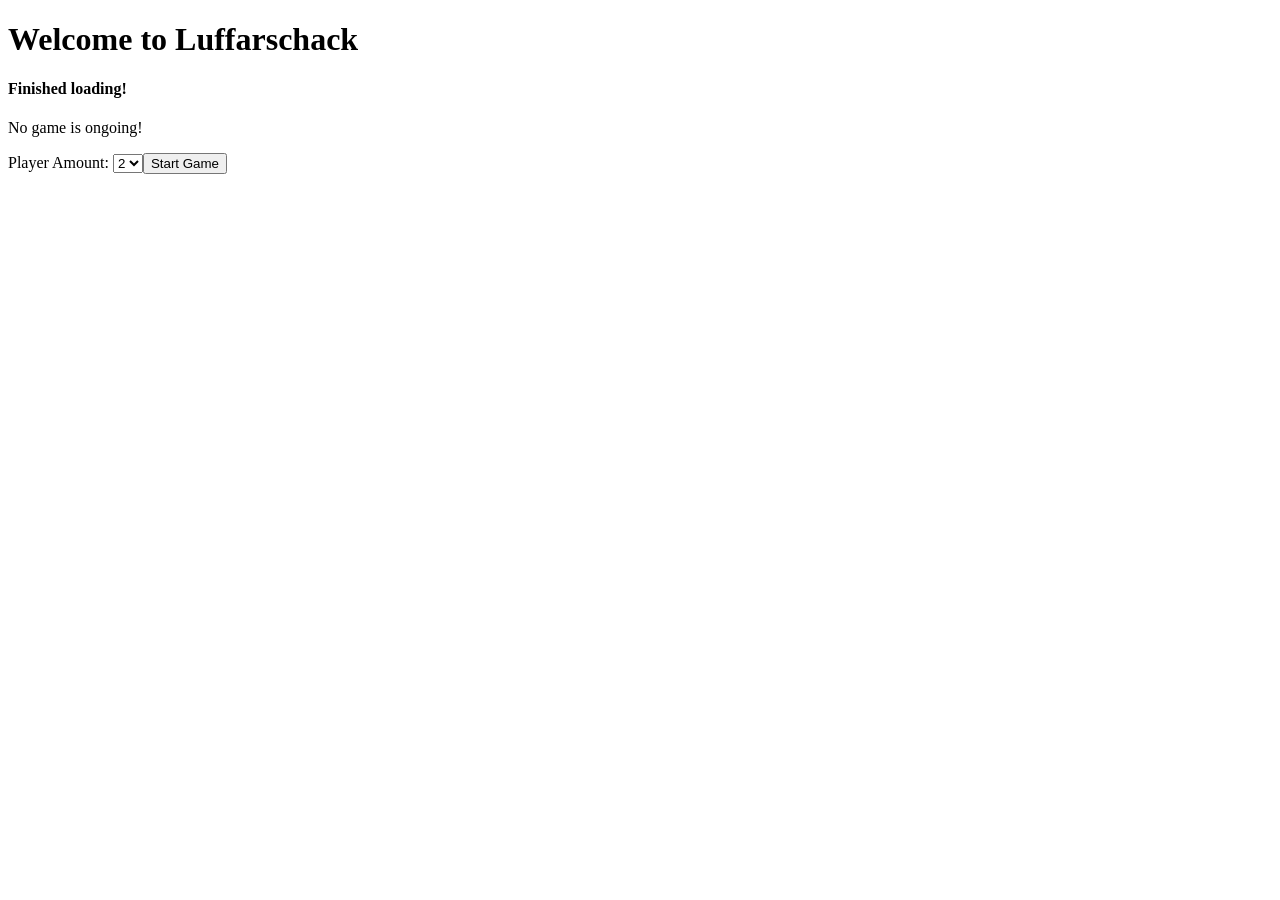
<file: frontend/index.html>
<!DOCTYPE html>
<html lang="en">
	<head>
		<meta charset="UTF-8">
		<meta name="viewport" content="width=device-width, initial-scale=1.0">
		<meta http-equiv="X-UA-Compatible" content="ie=edge">
		<title>My Website</title>
		<link rel="stylesheet" href="css/style.css">
		<link rel="icon" href="./favicon.ico" type="image/x-icon">
	</head>
	<body>
		<main>
			<h1>Welcome to Luffarschack</h1>
			<h4 id="setup_status_text">Game is loading in...</h4>
			<div>
				<p id="game_status_text">No game is ongoing!</p>
			</div>
			<div id="continue_game_container">
			</div>
			<div id="new_game_container">
			</div>
			<script type="module"	src="./script/mainMenu.js"></script>
		</main>
	</body>
</html>
</file>
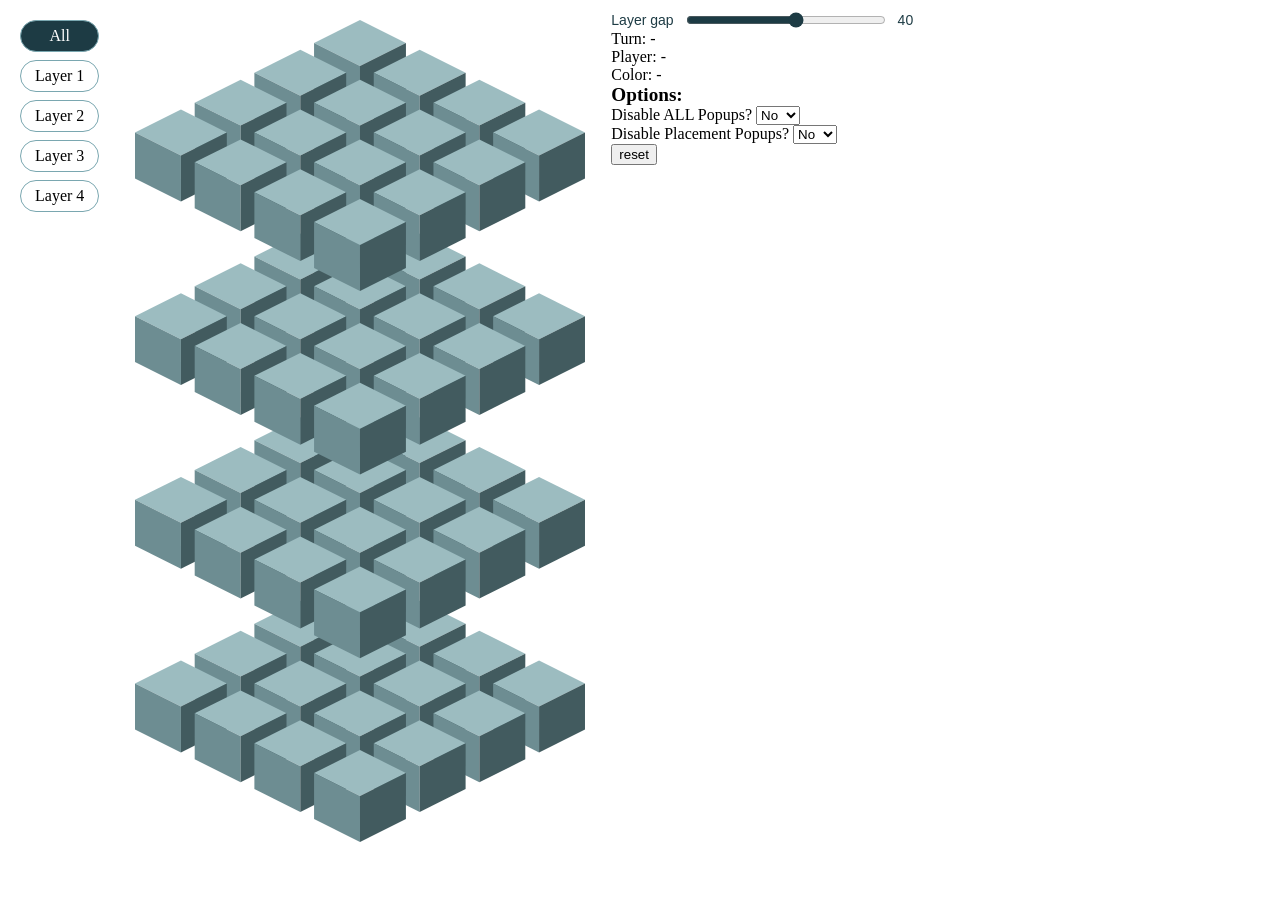
<file: frontend/game.html>
<!DOCTYPE html>
<html lang="en">

<head>
	<meta charset="UTF-8">
	<meta name="viewport" content="width=device-width, initial-scale=1.0">
	<meta http-equiv="X-UA-Compatible" content="ie=edge">
	<title>My Website</title>
	<link rel="stylesheet" href="css/style.css">
	<link rel="stylesheet" href="css/cubeStyle.css">
	<link rel="icon" href="./favicon.ico" type="image/x-icon">
</head>

<body class="left"> <!-- i made css class for left center and right -->


	<div Id="layer_toggles" class="controls"></div>

	<div class="svg-container">
		<svg class="svg" xmlns="http://www.w3.org/2000/svg"></svg>
	</div>



	<div class="flex-col">
		<label class="slider">
			Layer gap
			<input type="range" id="gapSlider" min="0" max="80" value="40">
			<output id="gapValue">40</output>
		</label>

		<div id="game_info"></div>
		
		<div id="options" class="side-options">
			<div class="option_title">Options:</div>
			<form id="options_form">
				<div id="disable_all_container"></div>
				<div id="disable_placement_container"></div>
			</form>
			<div id="reset_container"></div>
		</div>
</body>

<!-- <script type="module" src="./script/buildUI.js"></script> -->
<script type="module" src="./script/buildGame.js"></script>


</html>
</file>
<file: frontend/css/style.css>
#field *:child {
	/*
	display:inline-table;
	*/
}
.option_title{
	font-size:120%;
	font-weight:bold;
}

#board {
    display: grid;
	/*
    grid-template-columns: repeat(4, 80px);
	*/
}
.board {
    display: grid;
    grid-template-columns: repeat(4, 80px);
    gap: 4px;
    padding: 5px;
}

.cell {
    height: 80px;
}
.invisible{
	height:1px;
	width:1px;
	opacity:0.5;
}
.sideblock{
	position:absolute;
	max-width:50%;
}
.sideblock:nth-of-type(2){
	left:400px;
}
#ui_side{
	width:300px;
}
#ui_side select {
	width:50px;
}
</file>
<file: frontend/css/cubeStyle.css>
html,
body {
    width: 100%;
    height: 100%;
    margin: 0px;
    padding: 5px;
    display: flex;

    gap: 16px;
}

body.center{
    flex-direction: column;
    align-items: center;
    justify-content: center;
}

body.left{
    flex-direction: row;
    align-items:flex-start;
    justify-content:left;
}

body.right{
    flex-direction: row-reverse;
    align-items:flex-start;
    justify-content:right;
}




.svg-container {
    width: 50vh;
    height: 95vh;
    min-width: 30vh;
    min-height: 50vh;
    display: flex;
    align-items:self-start;
    flex-direction:column;
    justify-content:start;
    padding: 10px;
}

svg {
    overflow: visible;
}


/* === layer buttons === */

.controls {
    display: flex;
    padding: 10px;
    gap: 8px;
}

body.left .controls{
    flex-direction: column;
}

body.center .controls{
    flex-direction: row;
}

body.right .controls{
    flex-direction: column;
}


.controls button {
    font: inherit;
    padding: 6px 14px;
    border: 1px solid #7aa7b0;
    border-radius: 999px;
    background: white;
    cursor: pointer;
    transition: color 0.2s;
    /* what does this do*/
}

.controls button.active {
    background: #1d3b44;
    color: white;
}

/* === layer focus mode === */
.layer {
    transition: opacity 0.3s;
}

.svg.focus .layer {
    /* when no focus */
    opacity: 0.12;
    pointer-events: none;
    /* faded layers can't be hovered or clicked */
}

.svg.focus .layer.active {
    /* when yes focus */
    opacity: 1;
    pointer-events: auto;
}



/* === cubes === */
.cube {
    translate: 0 0;
    transition: translate 0.2s ease-out, filter 0.2s ease-out;
}

.cell:hover .cube {
    translate: 0 -4px;
    /*this pops cube up*/
    filter: drop-shadow(0 4px 3px rgb(0 0 0 / 0.25));
}

.cell.locked { pointer-events: none;}

.hit {fill: transparent;}
.topFace   { fill: #9cbcc0; }
.leftFace  { fill: #6d8d92; }
.rightFace { fill: #425b5f; }

/*

.topFace   { fill: #b8b4a8; }
.leftFace  { fill: #868278; }
.rightFace { fill: #55524a; }

.topFace   { fill: #9cbcc0; }
.leftFace  { fill: #6d8d92; }
.rightFace { fill: #425b5f; }
*/

/* === player colors === */
.cube_color_red .topFace   { fill: #e32a4c; }
.cube_color_red .leftFace  { fill: #a51c35; }
.cube_color_red .rightFace { fill: #6b1123; }

.cube_color_orange .topFace   { fill: #ffcb7a; }
.cube_color_orange .leftFace  { fill: #eea64b; }
.cube_color_orange .rightFace { fill: #c17747; }

.cube_color_green .topFace   { fill: #2ee59d; }
.cube_color_green .leftFace  { fill: #19b47c; }
.cube_color_green .rightFace { fill: #1c6b42; }

.cube_color_blue .topFace   { fill: #4d9fff; }
.cube_color_blue .leftFace  { fill: #2d6fd4; }
.cube_color_blue .rightFace { fill: #1e4993; }
/*
.cube_color_red .topFace   { fill:#e32a4c }
.cube_color_red .leftFace  { fill: #96182f }
.cube_color_red .rightFace { fill: #4d0b19 }

.cube_color_orange .topFace   { fill: #ffcb7a; }
.cube_color_orange .leftFace  { fill: #ea9d3f; }
.cube_color_orange .rightFace { fill: #b2623a; }

.cube_color_green .topFace   { fill: #2ee59d; }
.cube_color_green .leftFace  { fill: #14a874; }
.cube_color_green .rightFace { fill: #174d2b; }

.cube_color_blue .topFace   { fill: #4d9fff}
.cube_color_blue .leftFace  { fill: #2563c9}
.cube_color_blue .rightFace { fill: #123478}
*/
/* === slider === */
.slider {
    display: flex;
    align-items: center;
    gap: 10px;
    font-family: sans-serif;
    font-size: 14px;
    color: #1d3b44;
}

.slider input {
    width: 200px;
    accent-color: #1d3b44;
}

.slider output {
    min-width: 2ch;
    text-align: right;
}
</file>
